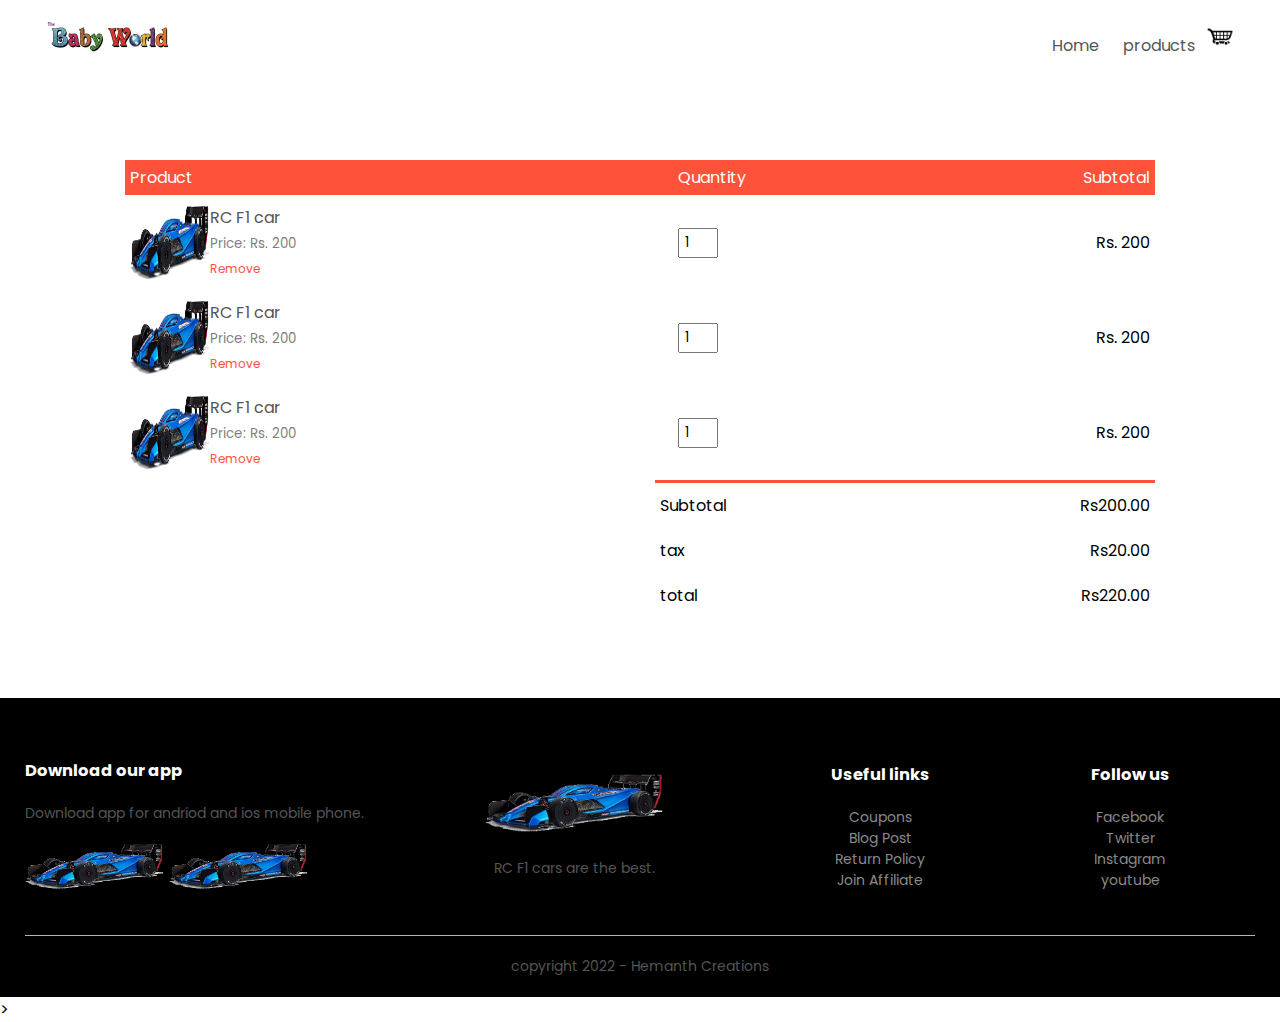
<file: cart.html>
<!DOCTYPE html>
<html>
<head>
	<title>Baby World</title>

	<meta charset="utf-8">
	<meta name = "viewport" content="width = device - width, initial-scale = 1.0">

	<link rel="stylesheet" type="text/css" href="style.css">
	<link rel="preconnect" href="https://fonts.googleapis.com">
	<link rel="preconnect" href="https://fonts.gstatic.com" crossorigin>
	<link href="https://fonts.googleapis.com/css2?family=Poppins:ital,wght@1,300;1,400;1,500;1,600;1,700&display=swap" rel="stylesheet">
	<link rel="stylesheet" href="font-awesome/css/font-awesome.min.css">


</head>
<body>

		<div class="container">
			<div class="navbar">
				<div class="logo">
					<a href="index.html"><img src="images/logo.png" width="125px"></a>

				</div>
				<nav>
					<ul id="MenuItems">
						<li><a href="index.html">Home</a></li>
						<li><a href="products.html">products</a></li>
				<!--	<li><a href="">About</a></li>
						<li><a href="">Contact</a></li>
						<li><a href="">Account</a></li>
				-->
					</ul>
				</nav>

				<a href="cart.html"><img src="images/icons/cart.png" alt="cart" width="30px"></a>
				<img src="images/icons/menu.png" class="menu-icon" onclick="menutoggle()">
					
			</div>
		</div>

	<div class="small-container cart-page">
		<table>
			<tr>
				<th>Product</th>
				<th>Quantity</th>
				<th>Subtotal</th>
			</tr>
			<tr>
				<td>
					<div class="cart-info">
						<img src="images/rc_car.png">
						<div>
							<p>RC F1 car</p>
							<small>Price: Rs. 200</small>
							<br>
							<a href="">Remove</a>
						</div>
					</div>
				</td>
				<td><input type="number" value="1"></td>
				<td>Rs. 200</td>
			</tr>
			<tr>
				<td>
					<div class="cart-info">
						<img src="images/rc_car.png">
						<div>
							<p>RC F1 car</p>
							<small>Price: Rs. 200</small>
							<br>
							<a href="">Remove</a>
						</div>
					</div>
				</td>
				<td><input type="number" value="1"></td>
				<td>Rs. 200</td>
			</tr>
			<tr>
				<td>
					<div class="cart-info">
						<img src="images/rc_car.png">
						<div>
							<p>RC F1 car</p>
							<small>Price: Rs. 200</small>
							<br>
							<a href="">Remove</a>
						</div>
					</div>
				</td>
				<td><input type="number" value="1"></td>
				<td>Rs. 200</td>
			</tr>
		</table>

		<div class="total-price">
			<table>
				<tr>
					<td>Subtotal</td>
					<td>Rs200.00</td>
				</tr>
				<tr>
					<td>tax</td>
					<td>Rs20.00</td>
				</tr>
				<tr>
					<td>total</td>
					<td>Rs220.00</td>
				</tr>
				
			</table>
		</div>

	</div>
	
	


	<div class="footer">
		<div class="container">
			<div class="row">
				<div class="footer-col-1">
					<h3>Download our app</h3>
					<p>Download app for andriod and ios mobile phone.</p>
					<div class="app-logo">
						<img src="images/rc_car.png">
						<img src="images/rc_car.png">
					</div>
				</div>
				<div class="footer-col-2">
					<img src="images/rc_car.png">
					<p>RC F1 cars are the best.</p>
				</div>
				<div class="footer-col-3">
					<h3>Useful links</h3>
					<ul>
						<li>Coupons</li>
						<li>Blog Post</li>
						<li>Return Policy</li>
						<li>Join Affiliate</li>
					</ul>
				</div>
				<div class="footer-col-4">
					<h3>Follow us</h3>
					<ul>
						<li>Facebook</li>
						<li>Twitter</li>
						<li>Instagram</li>
						<li>youtube</li>
					</ul>
				</div>
			</div>
			<hr>
			<p class="copyright">copyright 2022 - Hemanth Creations</p>
		</div>
	</div>

	<script type="text/javascript">
		var MenuItems = document.getElementById('MenuItems');

		MenuItems.style.maxHeight = "0px";

		function menutoggle(){
			if (MenuItems.style.maxHeight == "0px") {
				MenuItems.style.maxHeight = "300px";
			}else{
				MenuItems.style.maxHeight = "0px";
			}
		}

		

	</script>>


</body>
</html>
</file>
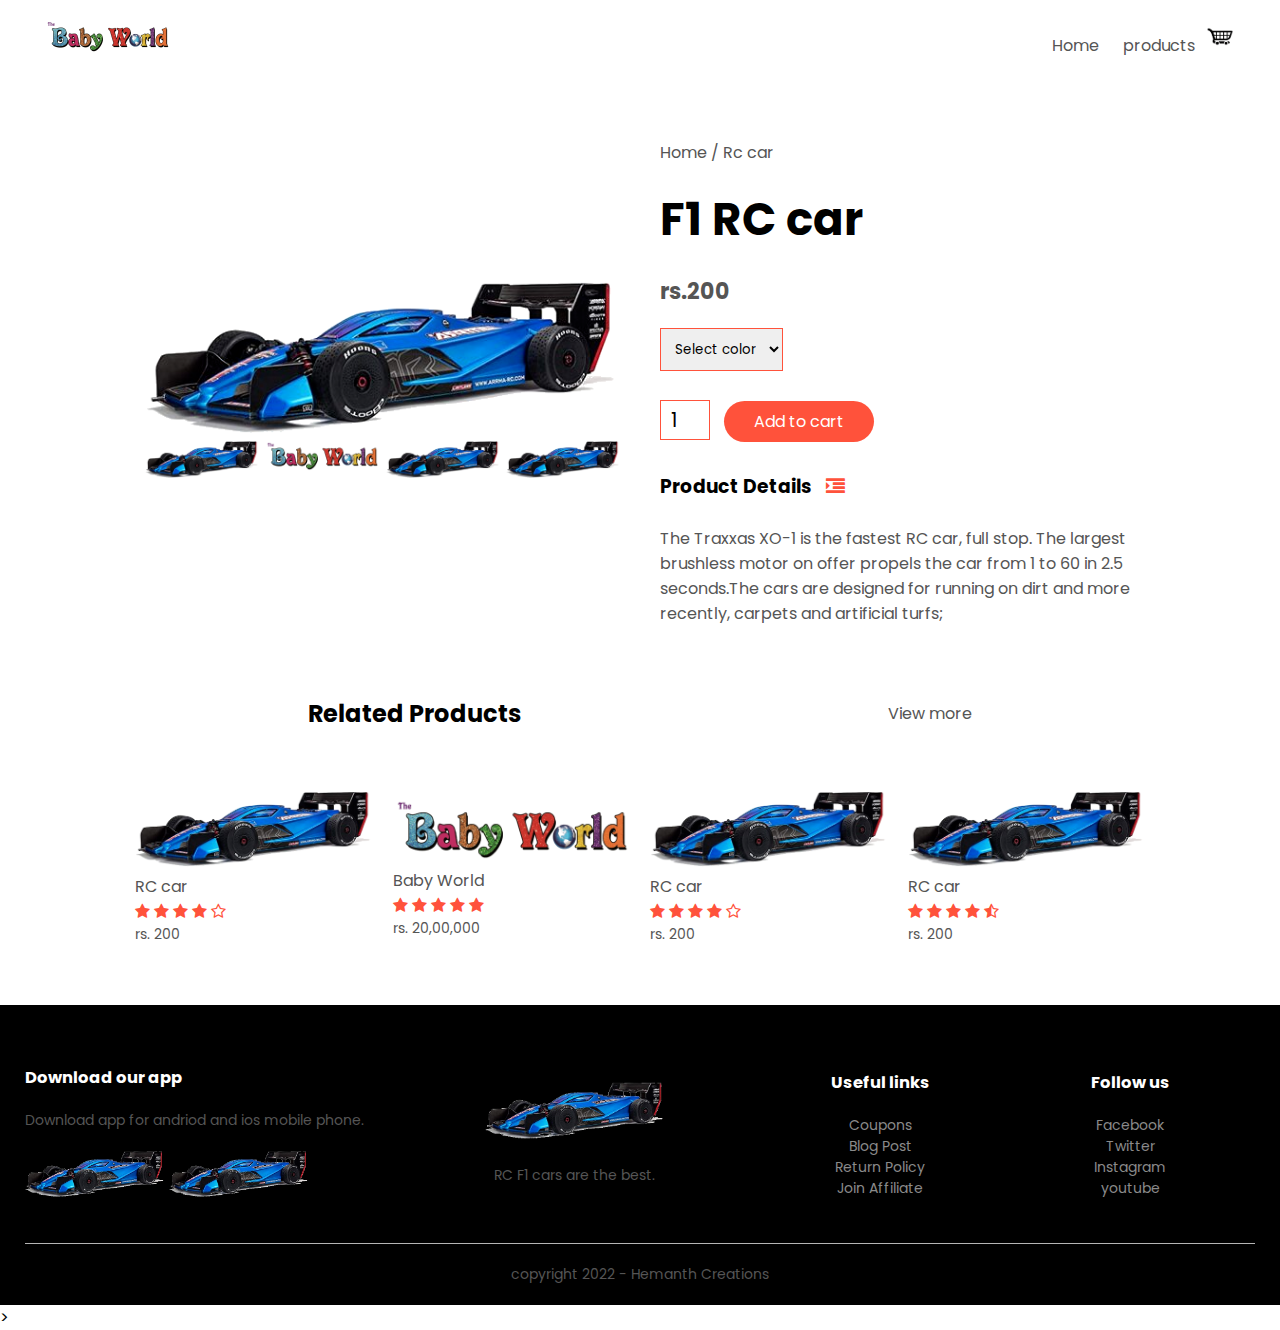
<file: product-details.html>
<!DOCTYPE html>
<html>
<head>
	<title>Baby World</title>

	<meta charset="utf-8">
	<meta name = "viewport" content="width = device - width, initial-scale = 1.0">

	<link rel="stylesheet" type="text/css" href="style.css">
	<link rel="preconnect" href="https://fonts.googleapis.com">
	<link rel="preconnect" href="https://fonts.gstatic.com" crossorigin>
	<link href="https://fonts.googleapis.com/css2?family=Poppins:ital,wght@1,300;1,400;1,500;1,600;1,700&display=swap" rel="stylesheet">
	<link rel="stylesheet" href="font-awesome/css/font-awesome.min.css">


</head>
<body>

		<div class="container">
			<div class="navbar">
				<div class="logo">
					<a href="index.html"><img src="images/logo.png" width="125px"></a>

				</div>
				<nav>
					<ul id="MenuItems">
						<li><a href="index.html">Home</a></li>
						<li><a href="products.html">products</a></li>
				<!--	<li><a href="">About</a></li>
						<li><a href="">Contact</a></li>
						<li><a href="">Account</a></li>
				-->
					</ul>
				</nav>

				<a href="cart.html"><img src="images/icons/cart.png" alt="cart" width="30px"></a>
				<img src="images/icons/menu.png" class="menu-icon" onclick="menutoggle()">
					
			</div>
		</div>

	<!-- products details-->
	<div class="small-container single-product">
		<div class="row">
			<div class="col-2">
				<img src="images/rc_car.png" width="100%" id="productImg">

				<div class="small-img-row">
					<div class="small-img-col">
						<img src="images/rc_car.png" width="100%" class="small-img">
					</div>
					<div class="small-img-col">
						<img src="images/logo.png" width="100%" class="small-img">
					</div>
					<div class="small-img-col">
						<img src="images/rc_car.png" width="100%" class="small-img">
					</div>
					<div class="small-img-col">
						<img src="images/rc_car.png" width="100%" class="small-img">
					</div>
				</div>

			</div>
			<div class="col-2">
				<p>Home / Rc car</p>
				<h1>F1 RC car</h1>
				<h4>rs.200</h4>
				<select>
					<option>Select color</option>
					<option>Red-Black</option>
					<option>Blue-Black</option>
					<option>Red-blue</option>
				</select>
				<input type="number" value="1">
				<a href="" class="btn">Add to cart</a>
				<h3>Product Details <i class="fa fa-indent"></i></h3>
				<br>
				<p>The Traxxas XO-1 is the fastest RC car, full stop. The largest brushless motor on offer propels the car from 1 to 60 in 2.5 seconds.The cars are designed for running on dirt and more recently, carpets and artificial turfs;</p>
			</div>
		</div>
	</div>

	<!--tittle-->
	<div class="small-container">
		<div class="row row-2">
			<h2>Related Products</h2>
			<p>View more</p>
		</div>
	</div>

	<div class="small-container">
		<div class="row">
			<div class="col-4">
				<img src="images/rc_car.png">
				<h4>RC car</h4>
				<div class="rating">
					<i class="fa fa-star"></i>
					<i class="fa fa-star"></i>
					<i class="fa fa-star"></i>
					<i class="fa fa-star"></i>
					<i class="fa fa-star-o"></i>
				</div>
				<p>rs. 200</p>
			</div>
			<div class="col-4">
				<img src="images/logo.png">
				<h4>Baby World</h4>
				<div class="rating">
					<i class="fa fa-star"></i>
					<i class="fa fa-star"></i>
					<i class="fa fa-star"></i>
					<i class="fa fa-star"></i>
					<i class="fa fa-star"></i>
				</div>
				<p>rs. 20,00,000</p>
			</div>
			<div class="col-4">
				<img src="images/rc_car.png">
				<h4>RC car</h4>
				<div class="rating">
					<i class="fa fa-star"></i>
					<i class="fa fa-star"></i>
					<i class="fa fa-star"></i>
					<i class="fa fa-star"></i>
					<i class="fa fa-star-o"></i>
				</div>
				<p>rs. 200</p>
			</div>
			<div class="col-4">
				<img src="images/rc_car.png">
				<h4>RC car</h4>
				<div class="rating">
					<i class="fa fa-star"></i>
					<i class="fa fa-star"></i>
					<i class="fa fa-star"></i>
					<i class="fa fa-star"></i>
					<i class="fa fa-star-half-o"></i>
				</div>
				<p>rs. 200</p>
			</div>
		</div>
	</div>
	


	<div class="footer">
		<div class="container">
			<div class="row">
				<div class="footer-col-1">
					<h3>Download our app</h3>
					<p>Download app for andriod and ios mobile phone.</p>
					<div class="app-logo">
						<img src="images/rc_car.png">
						<img src="images/rc_car.png">
					</div>
				</div>
				<div class="footer-col-2">
					<img src="images/rc_car.png">
					<p>RC F1 cars are the best.</p>
				</div>
				<div class="footer-col-3">
					<h3>Useful links</h3>
					<ul>
						<li>Coupons</li>
						<li>Blog Post</li>
						<li>Return Policy</li>
						<li>Join Affiliate</li>
					</ul>
				</div>
				<div class="footer-col-4">
					<h3>Follow us</h3>
					<ul>
						<li>Facebook</li>
						<li>Twitter</li>
						<li>Instagram</li>
						<li>youtube</li>
					</ul>
				</div>
			</div>
			<hr>
			<p class="copyright">copyright 2022 - Hemanth Creations</p>
		</div>
	</div>

	<script type="text/javascript">
		var MenuItems = document.getElementById('MenuItems');

		MenuItems.style.maxHeight = "0px";

		function menutoggle(){
			if (MenuItems.style.maxHeight == "0px") {
				MenuItems.style.maxHeight = "300px";
			}else{
				MenuItems.style.maxHeight = "0px";
			}
		}

		var productImg = document.getElementById("productImg");
		var smallImg = document.getElementsByClassName("small-img");
		
		smallImg[0].onclick = function(){
			productImg.src = smallImg[0].src;
		}
		smallImg[1].onclick = function(){
			productImg.src = smallImg[1].src;
		}
		smallImg[2].onclick = function(){
			productImg.src = smallImg[2].src;
		}
		smallImg[3].onclick = function(){
			productImg.src = smallImg[3].src;
		}


	</script>>


</body>
</html>
</file>
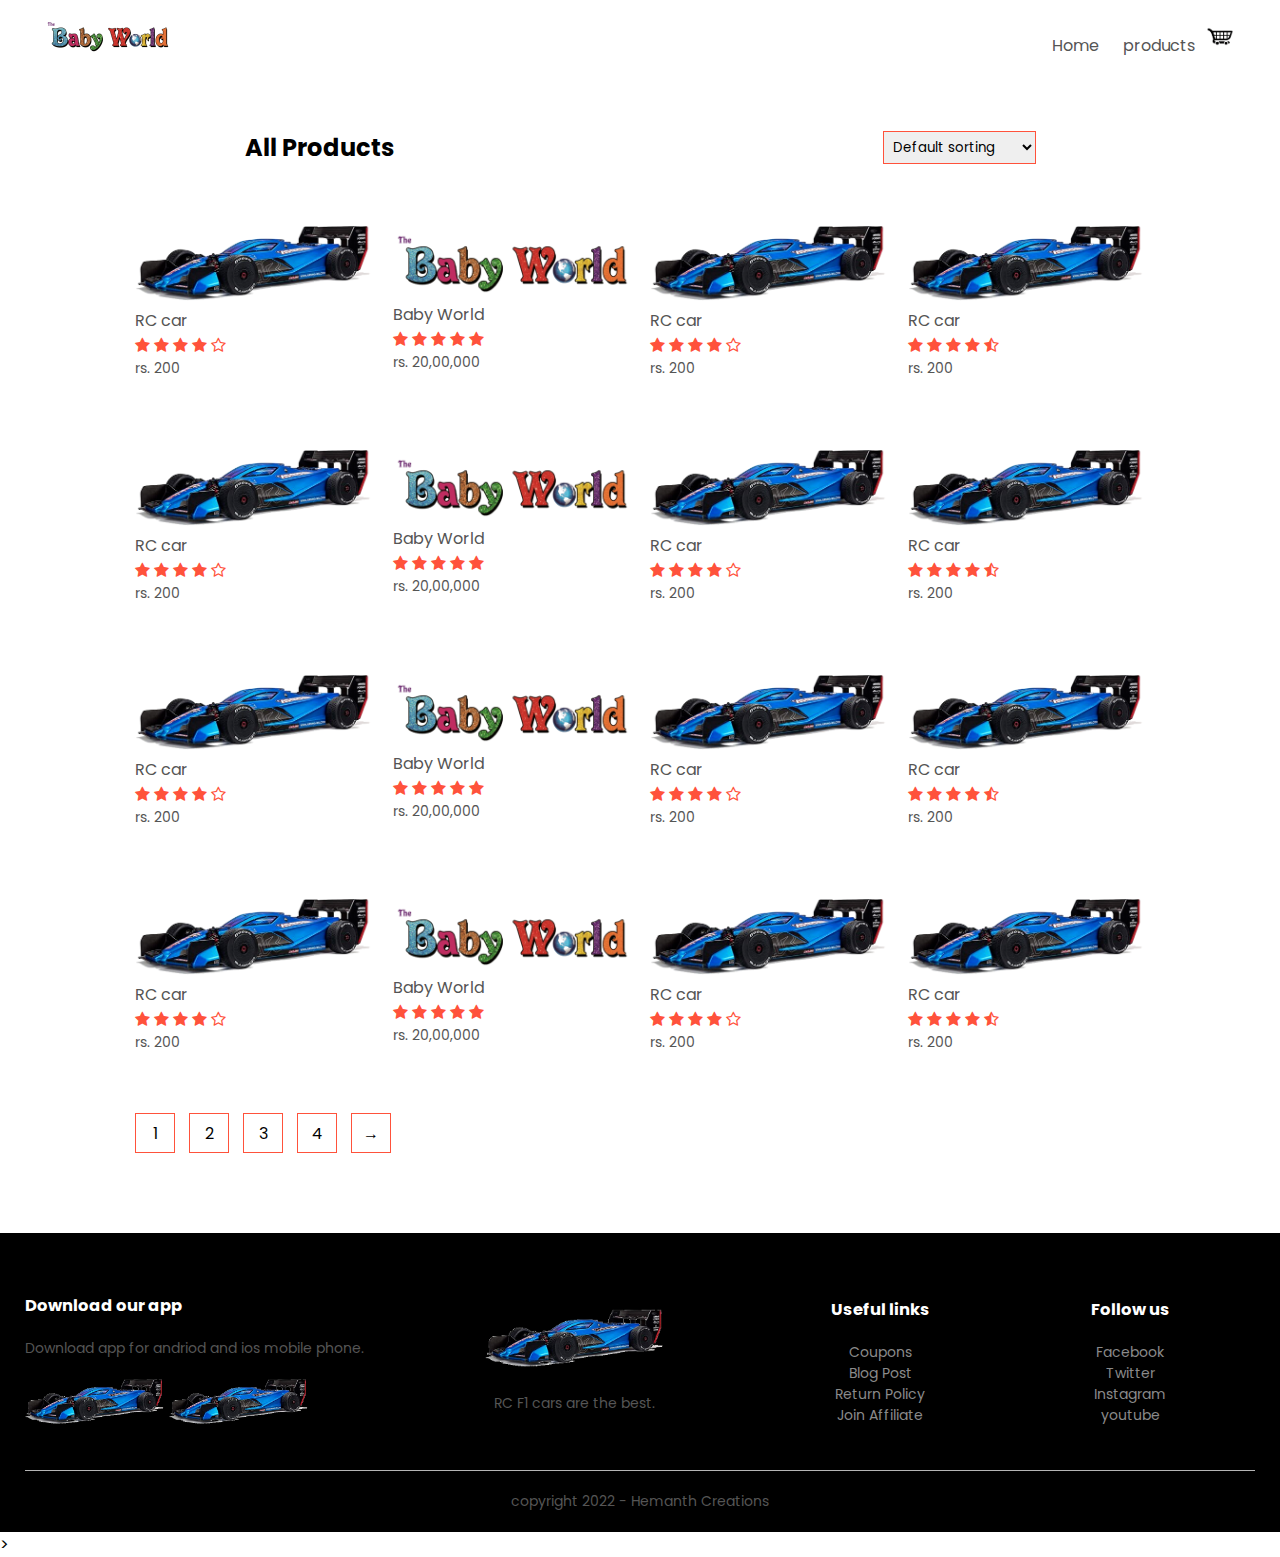
<file: products.html>
<!DOCTYPE html>
<html>
<head>
	<title>Baby World</title>

	<meta charset="utf-8">
	<meta name = "viewport" content="width = device - width, initial-scale = 1.0">

	<link rel="stylesheet" type="text/css" href="style.css">
	<link rel="preconnect" href="https://fonts.googleapis.com">
	<link rel="preconnect" href="https://fonts.gstatic.com" crossorigin>
	<link href="https://fonts.googleapis.com/css2?family=Poppins:ital,wght@1,300;1,400;1,500;1,600;1,700&display=swap" rel="stylesheet">
	<link rel="stylesheet" href="font-awesome/css/font-awesome.min.css">


</head>
<body>

		<div class="container">
			<div class="navbar">
				<div class="logo">
					<a href="index.html"><img src="images/logo.png" width="125px"></a>

				</div>
				<nav>
					<ul id="MenuItems">
						<li><a href="index.html">Home</a></li>
						<li><a href="products.html">products</a></li>
				<!--	<li><a href="">About</a></li>
						<li><a href="">Contact</a></li>
						<li><a href="">Account</a></li>
				-->
					</ul>
				</nav>

				<a href="cart.html"><img src="images/icons/cart.png" alt="cart" width="30px"></a>
				<img src="images/icons/menu.png" class="menu-icon" onclick="menutoggle()">
					
			</div>
		</div>


	<div class="row row-2">
		<h2>All Products</h2>
		<select>
			<option>Default sorting</option>
			<option>sort by price</option>
			<option>sort by popularity</option>
			<option>sort by rating</option>
			<option>sort by sale</option>
		</select>
	</div>
	<!--products-->
	<div class="small-container">
		<div class="row">
			<div class="col-4">
				<img src="images/rc_car.png">
				<h4>RC car</h4>
				<div class="rating">
					<i class="fa fa-star"></i>
					<i class="fa fa-star"></i>
					<i class="fa fa-star"></i>
					<i class="fa fa-star"></i>
					<i class="fa fa-star-o"></i>
				</div>
				<p>rs. 200</p>
			</div>
			<div class="col-4">
				<img src="images/logo.png">
				<h4>Baby World</h4>
				<div class="rating">
					<i class="fa fa-star"></i>
					<i class="fa fa-star"></i>
					<i class="fa fa-star"></i>
					<i class="fa fa-star"></i>
					<i class="fa fa-star"></i>
				</div>
				<p>rs. 20,00,000</p>
			</div>
			<div class="col-4">
				<img src="images/rc_car.png">
				<h4>RC car</h4>
				<div class="rating">
					<i class="fa fa-star"></i>
					<i class="fa fa-star"></i>
					<i class="fa fa-star"></i>
					<i class="fa fa-star"></i>
					<i class="fa fa-star-o"></i>
				</div>
				<p>rs. 200</p>
			</div>
			<div class="col-4">
				<img src="images/rc_car.png">
				<h4>RC car</h4>
				<div class="rating">
					<i class="fa fa-star"></i>
					<i class="fa fa-star"></i>
					<i class="fa fa-star"></i>
					<i class="fa fa-star"></i>
					<i class="fa fa-star-half-o"></i>
				</div>
				<p>rs. 200</p>
			</div>

			<div class="col-4">
				<img src="images/rc_car.png">
				<h4>RC car</h4>
				<div class="rating">
					<i class="fa fa-star"></i>
					<i class="fa fa-star"></i>
					<i class="fa fa-star"></i>
					<i class="fa fa-star"></i>
					<i class="fa fa-star-o"></i>
				</div>
				<p>rs. 200</p>
			</div>
			<div class="col-4">
				<img src="images/logo.png">
				<h4>Baby World</h4>
				<div class="rating">
					<i class="fa fa-star"></i>
					<i class="fa fa-star"></i>
					<i class="fa fa-star"></i>
					<i class="fa fa-star"></i>
					<i class="fa fa-star"></i>
				</div>
				<p>rs. 20,00,000</p>
			</div>
			<div class="col-4">
				<img src="images/rc_car.png">
				<h4>RC car</h4>
				<div class="rating">
					<i class="fa fa-star"></i>
					<i class="fa fa-star"></i>
					<i class="fa fa-star"></i>
					<i class="fa fa-star"></i>
					<i class="fa fa-star-o"></i>
				</div>
				<p>rs. 200</p>
			</div>
			<div class="col-4">
				<img src="images/rc_car.png">
				<h4>RC car</h4>
				<div class="rating">
					<i class="fa fa-star"></i>
					<i class="fa fa-star"></i>
					<i class="fa fa-star"></i>
					<i class="fa fa-star"></i>
					<i class="fa fa-star-half-o"></i>
				</div>
				<p>rs. 200</p>
			</div>
	
			<div class="col-4">
				<img src="images/rc_car.png">
				<h4>RC car</h4>
				<div class="rating">
					<i class="fa fa-star"></i>
					<i class="fa fa-star"></i>
					<i class="fa fa-star"></i>
					<i class="fa fa-star"></i>
					<i class="fa fa-star-o"></i>
				</div>
				<p>rs. 200</p>
			</div>
			<div class="col-4">
				<img src="images/logo.png">
				<h4>Baby World</h4>
				<div class="rating">
					<i class="fa fa-star"></i>
					<i class="fa fa-star"></i>
					<i class="fa fa-star"></i>
					<i class="fa fa-star"></i>
					<i class="fa fa-star"></i>
				</div>
				<p>rs. 20,00,000</p>
			</div>
			<div class="col-4">
				<img src="images/rc_car.png">
				<h4>RC car</h4>
				<div class="rating">
					<i class="fa fa-star"></i>
					<i class="fa fa-star"></i>
					<i class="fa fa-star"></i>
					<i class="fa fa-star"></i>
					<i class="fa fa-star-o"></i>
				</div>
				<p>rs. 200</p>
			</div>
			<div class="col-4">
				<img src="images/rc_car.png">
				<h4>RC car</h4>
				<div class="rating">
					<i class="fa fa-star"></i>
					<i class="fa fa-star"></i>
					<i class="fa fa-star"></i>
					<i class="fa fa-star"></i>
					<i class="fa fa-star-half-o"></i>
				</div>
				<p>rs. 200</p>
			</div>
		
			<div class="col-4">
				<img src="images/rc_car.png">
				<h4>RC car</h4>
				<div class="rating">
					<i class="fa fa-star"></i>
					<i class="fa fa-star"></i>
					<i class="fa fa-star"></i>
					<i class="fa fa-star"></i>
					<i class="fa fa-star-o"></i>
				</div>
				<p>rs. 200</p>
			</div>
			<div class="col-4">
				<img src="images/logo.png">
				<h4>Baby World</h4>
				<div class="rating">
					<i class="fa fa-star"></i>
					<i class="fa fa-star"></i>
					<i class="fa fa-star"></i>
					<i class="fa fa-star"></i>
					<i class="fa fa-star"></i>
				</div>
				<p>rs. 20,00,000</p>
			</div>
			<div class="col-4">
				<img src="images/rc_car.png">
				<h4>RC car</h4>
				<div class="rating">
					<i class="fa fa-star"></i>
					<i class="fa fa-star"></i>
					<i class="fa fa-star"></i>
					<i class="fa fa-star"></i>
					<i class="fa fa-star-o"></i>
				</div>
				<p>rs. 200</p>
			</div>
			<div class="col-4">
				<img src="images/rc_car.png">
				<h4>RC car</h4>
				<div class="rating">
					<i class="fa fa-star"></i>
					<i class="fa fa-star"></i>
					<i class="fa fa-star"></i>
					<i class="fa fa-star"></i>
					<i class="fa fa-star-half-o"></i>
				</div>
				<p>rs. 200</p>
			</div>
		</div>

		<div class="page-btn">
			<span>1</span>
			<span>2</span>
			<span>3</span>
			<span>4</span>
			<span>&#8594;</span>

		</div>
	</div>
	


	<div class="footer">
		<div class="container">
			<div class="row">
				<div class="footer-col-1">
					<h3>Download our app</h3>
					<p>Download app for andriod and ios mobile phone.</p>
					<div class="app-logo">
						<img src="images/rc_car.png">
						<img src="images/rc_car.png">
					</div>
				</div>
				<div class="footer-col-2">
					<img src="images/rc_car.png">
					<p>RC F1 cars are the best.</p>
				</div>
				<div class="footer-col-3">
					<h3>Useful links</h3>
					<ul>
						<li>Coupons</li>
						<li>Blog Post</li>
						<li>Return Policy</li>
						<li>Join Affiliate</li>
					</ul>
				</div>
				<div class="footer-col-4">
					<h3>Follow us</h3>
					<ul>
						<li>Facebook</li>
						<li>Twitter</li>
						<li>Instagram</li>
						<li>youtube</li>
					</ul>
				</div>
			</div>
			<hr>
			<p class="copyright">copyright 2022 - Hemanth Creations</p>
		</div>
	</div>

	<script type="text/javascript">
		var MenuItems = document.getElementById('MenuItems');

		MenuItems.style.maxHeight = "0px";

		function menutoggle(){
			if (MenuItems.style.maxHeight == "0px") {
				MenuItems.style.maxHeight = "300px";
			}else{
				MenuItems.style.maxHeight = "0px";
			}
		}
	</script>>


</body>
</html>
</file>
<file: style.css>
﻿*{
	margin: 0;
	padding: 0;
	box-sizing: border-box;
	font-family: 'Poppins', sans-serif;
}

.navbar{
	display: flex;
	align-items: center;
	padding: 20px;

}

nav{
	flex: 1;
	text-align: right;
}

nav ul{
	display: inline-block;
	list-style-type: none;
}

nav ul li{
	display: inline-block;
	
	padding: 10px; 
}

nav ul li:hover{


}

a{
	text-decoration: none;
	color: #555;
}

p{
	color: #555;
}

.container{
	max-width: 1300px;
	margin: auto;
	padding-left: 25px;
	padding-right: 25px;
}

.row{
	display: flex;
	align-items: center;
	flex-wrap: wrap;
	justify-content: space-around;
	/*min-height: 40vh;*/
}

.col-2{
	flex-basis: 50%;
	min-width: 300px;
}
.col-2 img{
	max-width: 100%;
	padding: 50px 0;
}

.col-2 h1{
	font-size: 45px;
	line-height: 60px;
	margin: 25px 0;

}

.btn{
	display: inline-block;
	background: #ff523b;
	color: #fff;
	padding: 8px 30px;
	margin: 30px 0;
	border-radius: 30px;
	transition: background 0.5s;
}

.btn:hover{
	background : #563434;
}

.header{
	/*min-height: 100vh;*/
	background: radial-gradient(#f6ff94,#ffd6d6);
}

.header .row{
	margin-top: 30px;
}
.catergories{
	margin: 70px 0;
}
.small-container{
	/*min-height: 100vh;*/
	max-width: 1080px;
	margin: auto;
	padding-left: 25px;
	padding-right: 25px;
}
.col-3{
	flex-basis: 30%;
	min-width: 250px;
	margin-bottom: 30px;
}

.col-3 img{
	width: 100%;
}

.col-4{
	flex-basis: 25%;
	padding: 10px;
	min-width: 200px;
	margin-bottom: 50px;
	transition: transform 0.5s;
}

.col-4 img{
	width: 100%;
}

.title{
	text-align: center;
	margin: 0 auto 80px;
	position: relative;
	line-height: 60px;
	color: #556;
}

.title:after{
	content: '';
	background: #ff523b;
	width: 80px;
	height: 5px;
	border-radius: 5px;
	position: absolute;
	bottom: 0;
	left: 50%;
	transform: translateX(-50%);
}

h4{
	color: #555;
	font-weight: normal;
}

.col-4 p{
	font-size: 14px;
}

.rating .fa{
	color: #ff523b;
}

.col-4:hover{
	transform: translateY(-5px);
}

.offer{
	background: radial-gradient(#f6ff94,#ffd6d6);
	margin-top: 80px;
	padding: 30px 0;
	
}

.col-2 .offer-img{
	padding: 50px;
}

small{
	color: grey ;
}

.testimonial{
	padding-top: 100px;
}

.testimonial .col-3{
	text-align: center;
	padding: 40px 20px;
	box-shadow: 0 0 20px 0px rgba(0,0,0,0.1);
	cursor: pointer;
	transition: transform 0.5s;

}

.testimonial .col-3 img{
	width: 50px;
	margin-top: 20px;
	border-radius: 50%;
}

.testimonial .col-3:hover{
	transform: translateY(-10px);
}

.fa.fa-quote-left{
	font-size: 34px;
	color: #ff523b;
}

.col-3:p{
	font-size: 12px;
	margin: 12px 0;
	color: #777;
}

.testimonial .col-3 h3{
	font-weight: 600;
	color: #555;
	font-size: 16px;
}

.brands{
	margin: 100px auto;

}

.col-5{
	width: 160px;

}

.col-5 img{
	width: 100%;
	cursor: pointer;
	filter: grayscale(100%);
}

.col-5 img:hover{
	filter: grayscale(0);
}

.footer{
	background: #000;
	color: #8a8a8a;
	font-size: 14px;
	padding: 60px 0 20px;
}

.footer: p{
	color: #8a8a8a;
}

.footer h3{
	color: #fff;
	margin-bottom: 20px;
}

.footer-col-1, .footer-col-2, .footer-col-3, .footer-col-4{
	min-width: 250px;
	margin-bottom: 20px;

}

.footer-col-1{
	flex-basis: 30%;
}

.footer-col-2{
	flex: 1%;
	text-align: center;
}


.footer-col-2 img{
	width: 180px;
	margin-bottom: 20px;

}


.footer-col-3, .footer-col-4{
	flex-basis: 12%;
	text-align: center;
}

ul{
	list-style-type: none;

}

.app-logo{
	margin-top: 20px;

}

.app-logo img{
	width: 140px;
}

.footer hr{
	border : none;
	background: #b5b5b5;
	height: 1px;
	margin: 20px 0;
}
.copyright{
	text-align: center; 
}

.menu-icon{
	width: 28px;
	margin-left: 20px;
	display: none;
}

/*product pages*/
.row-2{
	justify-content: space;

	margin: 50px auto 50px;

}

select{
	border: 1px solid #ff523b;
	padding: 5px;
}

select:focus{
	outline: none;
}

.page-btn{
	margin: 0 auto 80px;
}

.page-btn span{
	display: inline-block;
	border: 1px solid #ff523b;
	margin-left: 10px;
	width: 40px;
	height: 40px;
	text-align: center;
	line-height: 40px;
	cursor: pointer;
}

.page-btn span:hover{
	background: #ff523b;
	color: #fff;

}

/*Single product page*/

.single-product{
	margin-top: 40px;

}
.single-product .col-2{
	padding: 20px;
}

.single-product .col-2 img{
	padding: 0;

}
.single-product h4{
	margin: 20px 0;
	font-size: 22px;
	font-weight: bold;
}

.single-product select{
	display: block;
	padding: 10px;
	margin-top: 20px;

}

.single-product input{
	width: 50px;
	height: 40px;
	padding-left: 10px;
	font-size: 20px;
	margin-right: 10px;
	border: 1px solid #ff523b; 
}

input:focus{
	outline: none;
}

.single-product .fa{
	color: #ff523b;
	margin-left: 10px;
}

.small-img-row{
	display: flex;
	justify-content: space-between;
}

.small-img-col{
	flex-basis: 24%;
	cursor: pointer;
}

/*cart*/

.cart-page{
	margin: 80px auto;

}
table{
	width: 100%;
	border-collapse: collapse;
}

.cart-info{
	display: flex;
	flex-wrap: wrap;

}

th{
	text-align: left;
	padding: 5px;
	color: #fff;
	background: #ff523b;
	font-weight: normal;
}

td{
	padding: 10px 5px;

}

td input{
	width: 40px;
	height: 30px;
	padding: 5px;
}

td a{
	color: #ff523b;
	font-size: 12px;
}
td img{
	width: 80px;
	height: 80px
	margin-right: 10px;
}

.total-price{
	display: flex;
	justify-content: flex-end;
}

.total-price table{
	border-top: 3px solid #ff523b;
	width: 100%;
	max-width: 500px;
}

td:last-child{
	text-align: right;
}

th:last-child{
	text-align: right;
}



@media only screen and (max-width: 800px){
	nav ul{
		position: absolute;
		top: 70px;
		left: 0;
		background: #333;
		width: 100%;
		overflow: hidden;
		transition: max-height 0.5s;

	}

	nav ul li{
		display: block;
		margin-right: 50px;
		margin-top: 10px;
		margin-bottom: 10px;

	}

	nav ul li a{
		color: #fff;

	}

	.menu-icon{
		display: block;
		cursor: pointer;
	}
}


@media only screen and (max-width: 600px){
	.row{
		text-align: center;	
	}

	.col-2, .col-3, .col-4{
		flex-basis: 100%;
	}

	.single-product .row{
	text-align: left;
	}

	.single-product .col-2{
	padding: 20px 10px;
	}

	.single-product h1{
	font-size: 26px;
	line-height: 25px;
	}

	.cart-info p{
		display: none;
	}
}
</file>
